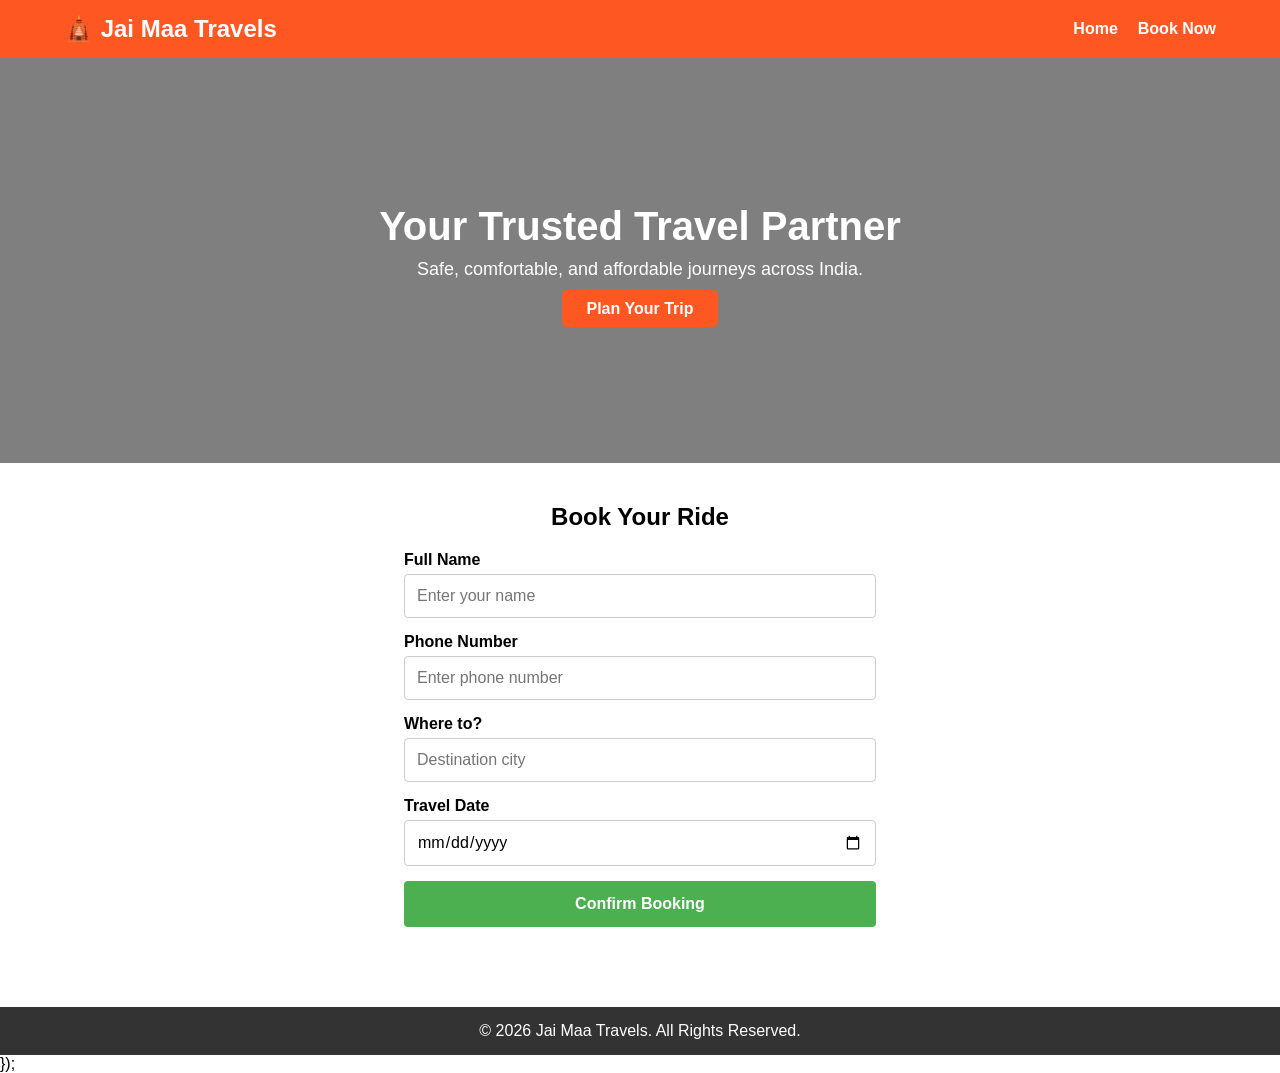
<file: index.html>
<!DOCTYPE html>
<html lang="en">
<head>
    <meta charset="UTF-8">
    <meta name="viewport" content="width=device-width, initial-scale=1.0">
    <title>Jai Maa Travels</title>
    <style>
        * { margin: 0; padding: 0; box-sizing: border-box; font-family: 'Arial', sans-serif; }
        html { scroll-behavior: smooth; }
        header { background-color: #ff5722; color: white; display: flex; justify-content: space-between; align-items: center; padding: 15px 5%; position: sticky; top: 0; z-index: 1000; }
        .logo { font-size: 24px; font-weight: bold; }
        nav ul { display: flex; list-style: none; }
        nav ul li { margin-left: 20px; }
        nav ul li a { color: white; text-decoration: none; font-weight: bold; }
        .hero { background: linear-gradient(rgba(0,0,0,0.5), rgba(0,0,0,0.5)), url('https://unsplash.com') no-repeat center center/cover; height: 45vh; display: flex; justify-content: center; align-items: center; text-align: center; color: white; }
        .hero-content h1 { font-size: 40px; margin-bottom: 10px; }
        .hero-content p { font-size: 18px; margin-bottom: 20px; }
        .btn { background-color: #ff5722; color: white; padding: 10px 25px; text-decoration: none; border-radius: 5px; font-weight: bold; }
        .booking { padding: 40px 5%; max-width: 600px; margin: 0 auto; }
        .booking h2 { text-align: center; margin-bottom: 20px; }
        .form-group { margin-bottom: 15px; }
        .form-group label { display: block; margin-bottom: 5px; font-weight: bold; }
        .form-group input { width: 100%; padding: 12px; border: 1px solid #ccc; border-radius: 4px; box-sizing: border-box; font-size: 16px; }
        .submit-btn { width: 100%; padding: 14px; background-color: #4caf50; color: white; border: none; border-radius: 4px; font-size: 16px; cursor: pointer; font-weight: bold; }
        #successMessage { margin-top: 20px; padding: 15px; background-color: #d4edda; color: #155724; border: 1px solid #c3e6cb; border-radius: 4px; text-align: center; font-weight: bold; font-size: 16px; }
        .hidden { display: none !important; }
        footer { background-color: #333; color: white; text-align: center; padding: 15px; margin-top: 40px; }
    </style>
</head>
<body>

    <header>
        <div class="logo">🛕 Jai Maa Travels</div>
        <nav>
            <ul>
                <li><a href="#home">Home</a></li>
                <li><a href="#booking">Book Now</a></li>
            </ul>
        </nav>
    </header>

    <section id="home" class="hero">
        <div class="hero-content">
            <h1>Your Trusted Travel Partner</h1>
            <p>Safe, comfortable, and affordable journeys across India.</p>
            <a href="#booking" class="btn">Plan Your Trip</a>
        </div>
    </section>

    <section id="booking" class="booking">
        <h2>Book Your Ride</h2>
        <form id="travelForm">
            <div class="form-group"><label>Full Name</label><input type="text" id="name" required placeholder="Enter your name"></div>
            <div class="form-group"><label>Phone Number</label><input type="tel" id="phone" required placeholder="Enter phone number"></div>
            <div class="form-group"><label>Where to?</label><input type="text" id="destination" required placeholder="Destination city"></div>
            <div class="form-group"><label>Travel Date</label><input type="date" id="date" required></div>
            <button type="submit" class="submit-btn">Confirm Booking</button>
        </form>
        <div id="successMessage" class="hidden"></div>
    </section>

    <footer><p>&copy; 2026 Jai Maa Travels. All Rights Reserved.</p></footer>

    <script src="script.js"></script>
</body>
</html>
        });
    </script>
</body>
</html>
</file>
